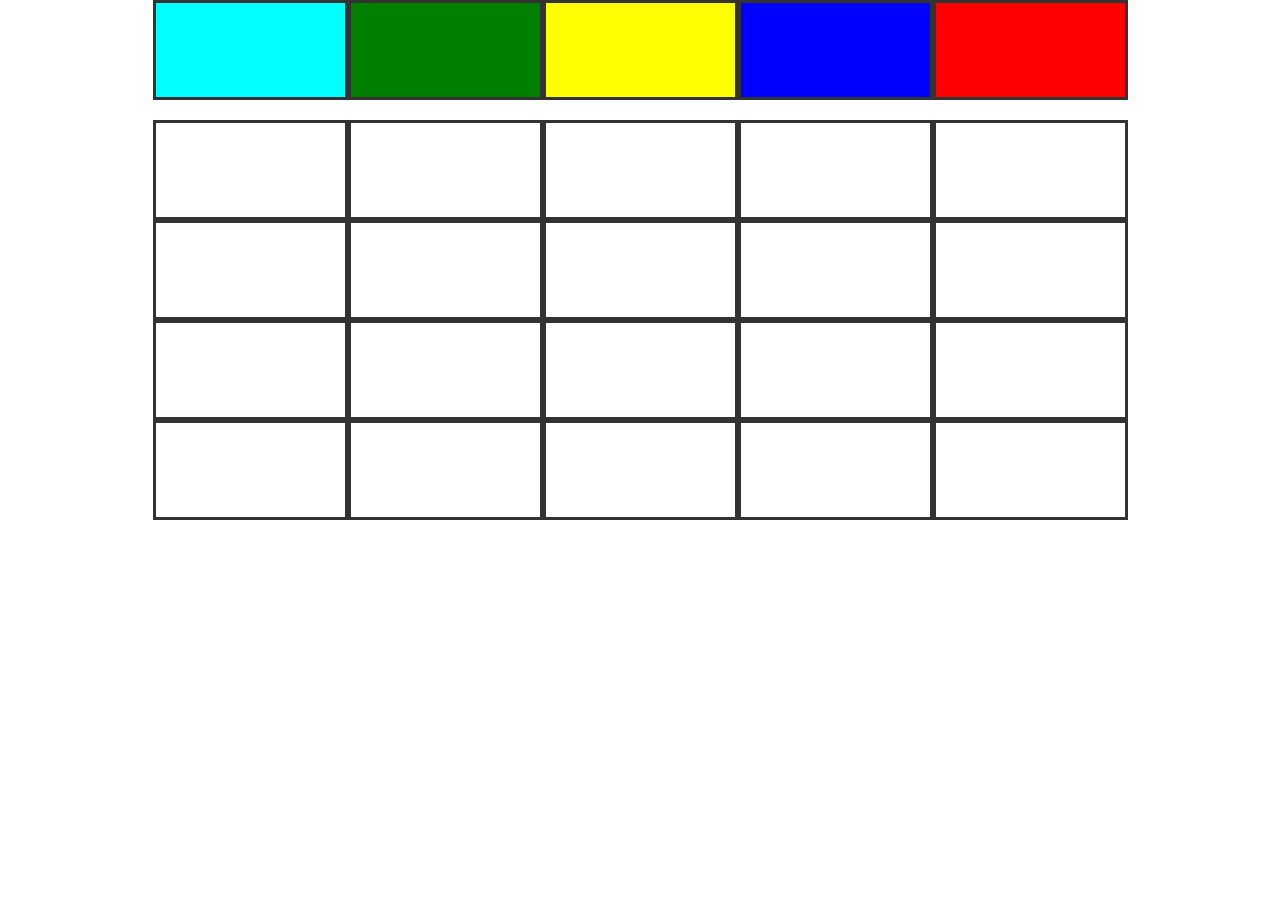
<file: javascriptexercise/index.html>
<!Doctype html>
<html>
    <head>
        <title>Practice</title>
        <link rel="stylesheet" href="https://maxcdn.bootstrapcdn.com/bootstrap/3.3.5/css/bootstrap.min.css">
        <link rel="stylesheet" href="styles.css">
    
    </head>
    <body>
        <div class="container">
            <div class="row">
                <div class="col-xs-1"></div>
                <div class="col-xs-2 aqua" id="aqua"></div>
                <div class="col-xs-2 green" id="green"></div>
                <div class="col-xs-2 yellow" id="yellow"></div>
                <div class="col-xs-2 blue" id="blue"></div>
                <div class="col-xs-2 red" id="red"></div>
            </div>
            
            <div class="row space"></div>
            
            <div class="row">
                <div class="col-xs-1"></div>
                <div class="col-xs-2 box"></div>
                <div class="col-xs-2 box"></div>
                <div class="col-xs-2 box"></div>
                <div class="col-xs-2 box"></div>
                <div class="col-xs-2 box"></div>
            </div>            
            <div class="row">
                <div class="col-xs-1"></div>
                <div class="col-xs-2 box"></div>
                <div class="col-xs-2 box"></div>
                <div class="col-xs-2 box"></div>
                <div class="col-xs-2 box"></div>
                <div class="col-xs-2 box"></div>
            </div>            
            <div class="row">
                <div class="col-xs-1"></div>
                <div class="col-xs-2 box"></div>
                <div class="col-xs-2 box"></div>
                <div class="col-xs-2 box"></div>
                <div class="col-xs-2 box"></div>
                <div class="col-xs-2 box"></div>
            </div>            
            <div class="row">
                <div class="col-xs-1"></div>
                <div class="col-xs-2 box"></div>
                <div class="col-xs-2 box"></div>
                <div class="col-xs-2 box"></div>
                <div class="col-xs-2 box"></div>
                <div class="col-xs-2 box"></div>
            </div>
        </div>
    <script src="practice.js"></script>
    </body>
</html>
</file>
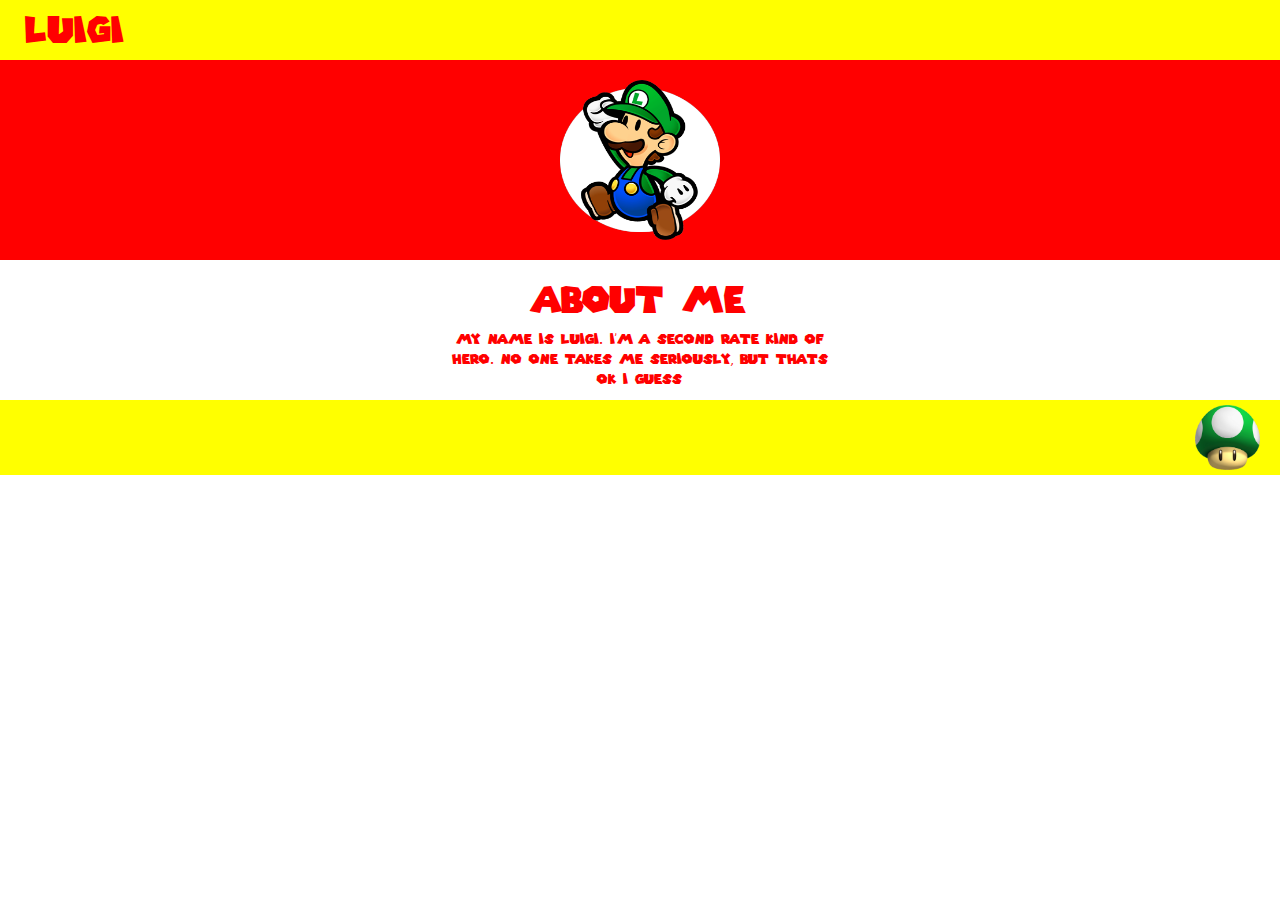
<file: Luigi/index.html>
<!Doctype html>
<html>
    <head>
        <title>Luigi</title>
        <link rel="stylesheet" href="https://maxcdn.bootstrapcdn.com/bootstrap/3.3.5/css/bootstrap.min.css">
        <link rel="stylesheet" href="styles.css">
    
    </head>
    <body>
        <div class="container-fluid">
            <div class="row">
                <div class="col-xs-12 header">
                    <h1>LUIGI</h1>
                </div>
            </div>
            <div class="row">
                <div class="col-xs-12 mainimage">
                    <img src='assets/luigi.png'>
                </div>
            </div>
            <div class="row">
                <div class="col-xs-4 maincontent"></div>
                <div class="col-xs-4 maincontent">
                    <h1>ABOUT ME</h1>
                    <P>My name is Luigi. I'm a second rate kind of hero. No one takes me seriously, but thats ok i guess</P>
                <div class="col-xs-4 maincontent"></div>
                </div>
            </div>
            <div class="row">
                <div class="col-xs-12 footer">
                    <img src="assets/greenmushroom.png">
                </div>
            </div>

        </div>
    </body>
</html>
</file>
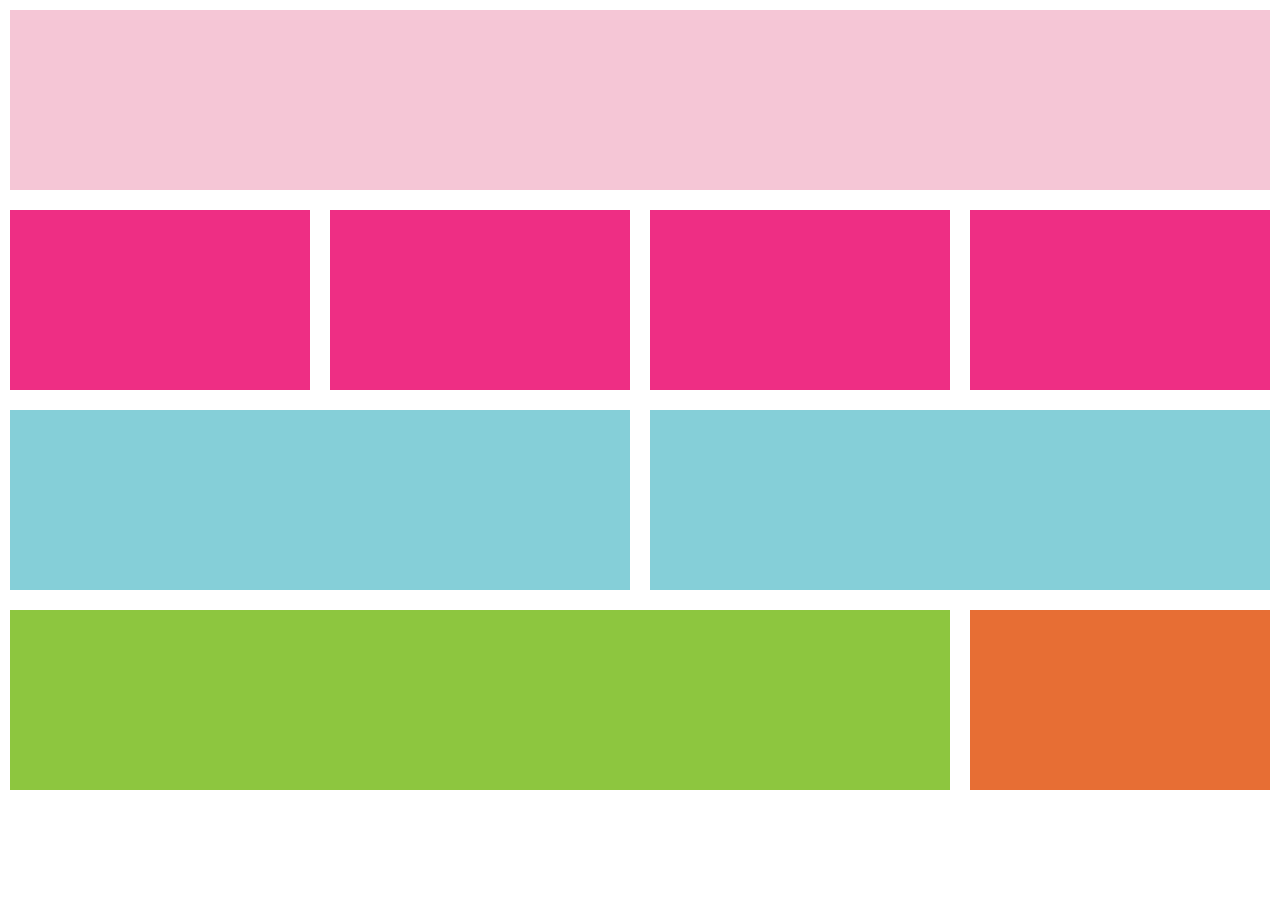
<file: Responsive-color-grid/index.html>
<!Doctype html>
<html>
    <head>
        <title>Responsive Color Grid</title>
        <link rel="stylesheet" href="https://maxcdn.bootstrapcdn.com/bootstrap/3.3.5/css/bootstrap.min.css">
        <link rel="stylesheet" href="styles.css">
    
    </head>
    <body>
        <div class="container-fluid">
            <div class="row">
                <div class="col-xs-12 bigblock"></div>
            </div>
            <div class="row">
                <div class="col-xs-3 small3"></div>
                <div class="col-xs-3 small3"></div>
                <div class="col-xs-3 small3"></div>
                <div class="col-xs-3 small3"></div>
            </div>            
            <div class="row">
                <div class="col-xs-6 medium2"></div>
                <div class="col-xs-6 medium2"></div>
            </div>
            <div class="row">
                <div class="col-xs-9 medium1"></div>
                <div class="col-xs-3 medium4"></div>
            </div>
        </div>
    </body>
</html>
</file>
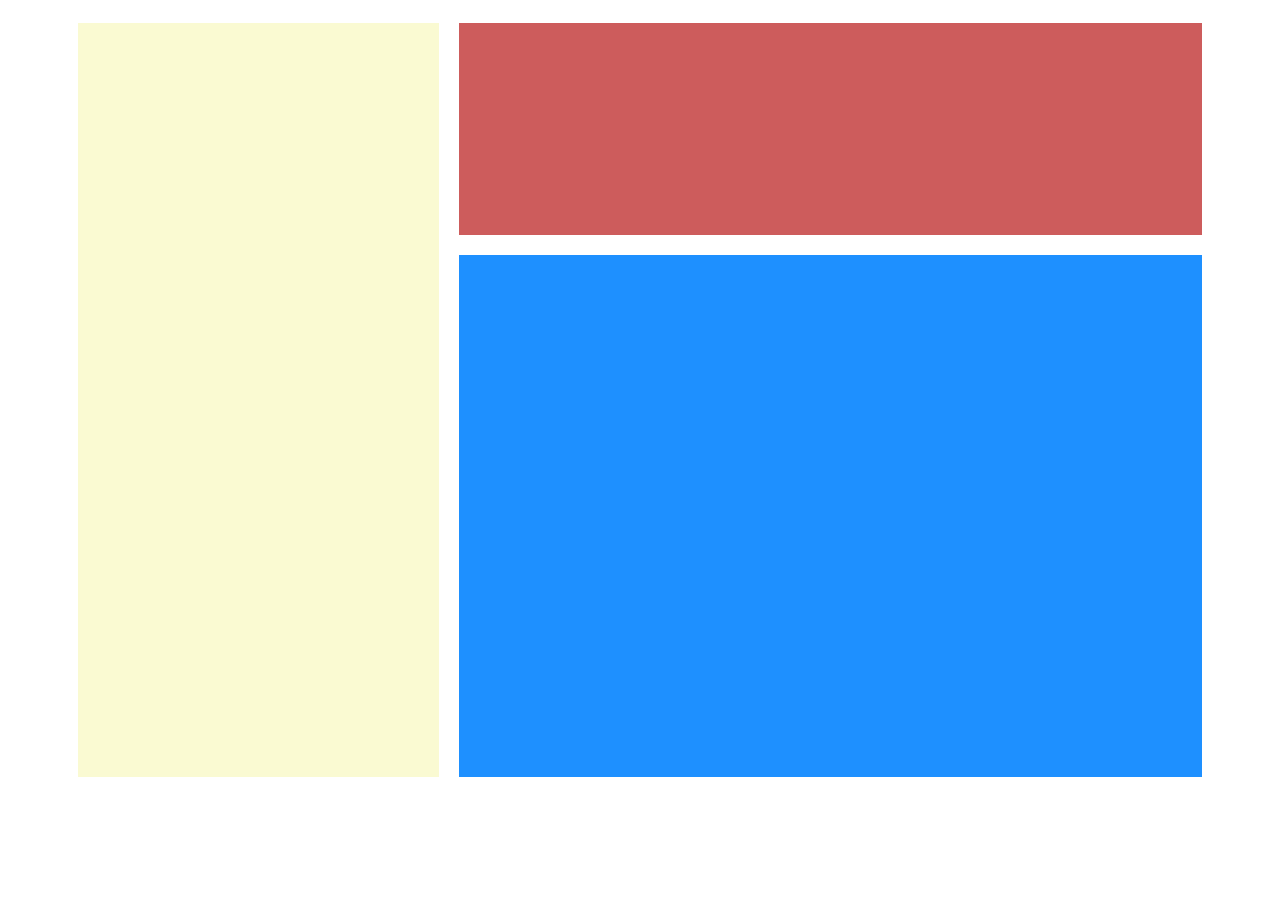
<file: Bootstrap-Exercise/boostrap.html>
<!Doctype HTML>
<html>
    <head>
        <title>Bootstrap</title>
        <link rel="stylesheet" href="https://maxcdn.bootstrapcdn.com/bootstrap/3.3.5/css/bootstrap.min.css">
        <link href="styles.css" rel="stylesheet">
    </head>
    
    <body>
        <div class="container">
                <div class="col-xs-4 orange"></div>
                <div class="col-xs-8 pink"></div>
                <div class="col-xs-8 blue"></div>
        </div>
    
    </body>
</html>
</file>
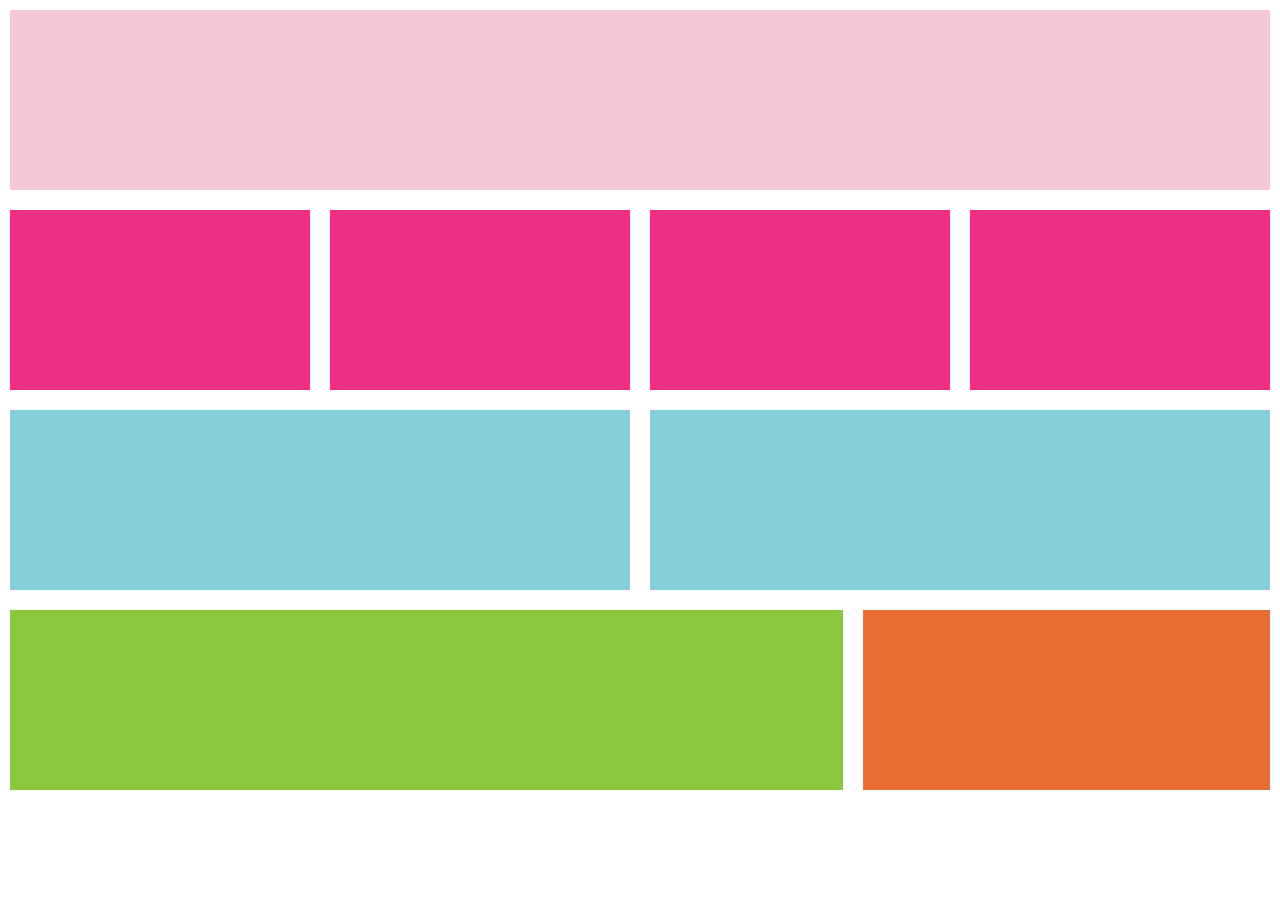
<file: Responsive-color-grid/index2.html>
<!DOCTYPE html>
<html>
    <head>
        <title>Bootstrap2</title>
        <link rel="stylesheet" href="https://maxcdn.bootstrapcdn.com/bootstrap/3.3.5/css/bootstrap.min.css">
        <link rel="stylesheet" href="styles.css">
    </head>
    <body>
        <div class="container-fluid">
            <div class="row">
                <div class="col-xs-12 bigblock"></div>
            </div>
            <div class="row">
                <div class="col-xs-3 small3"></div>
                <div class="col-xs-3 small3"></div>
                <div class="col-xs-3 small3"></div>
                <div class="col-xs-3 small3"></div>
            </div>
            <div class="row">
                <div class="col-xs-6 medium2"></div>
                <div class="col-xs-6 medium2"></div>
            </div>
            <div class="row">
                <div class="col-xs-8 medium1"></div>
                <div class="col-xs-4 medium4"></div>
            </div>
        </div>
    </body>

</html>
</file>
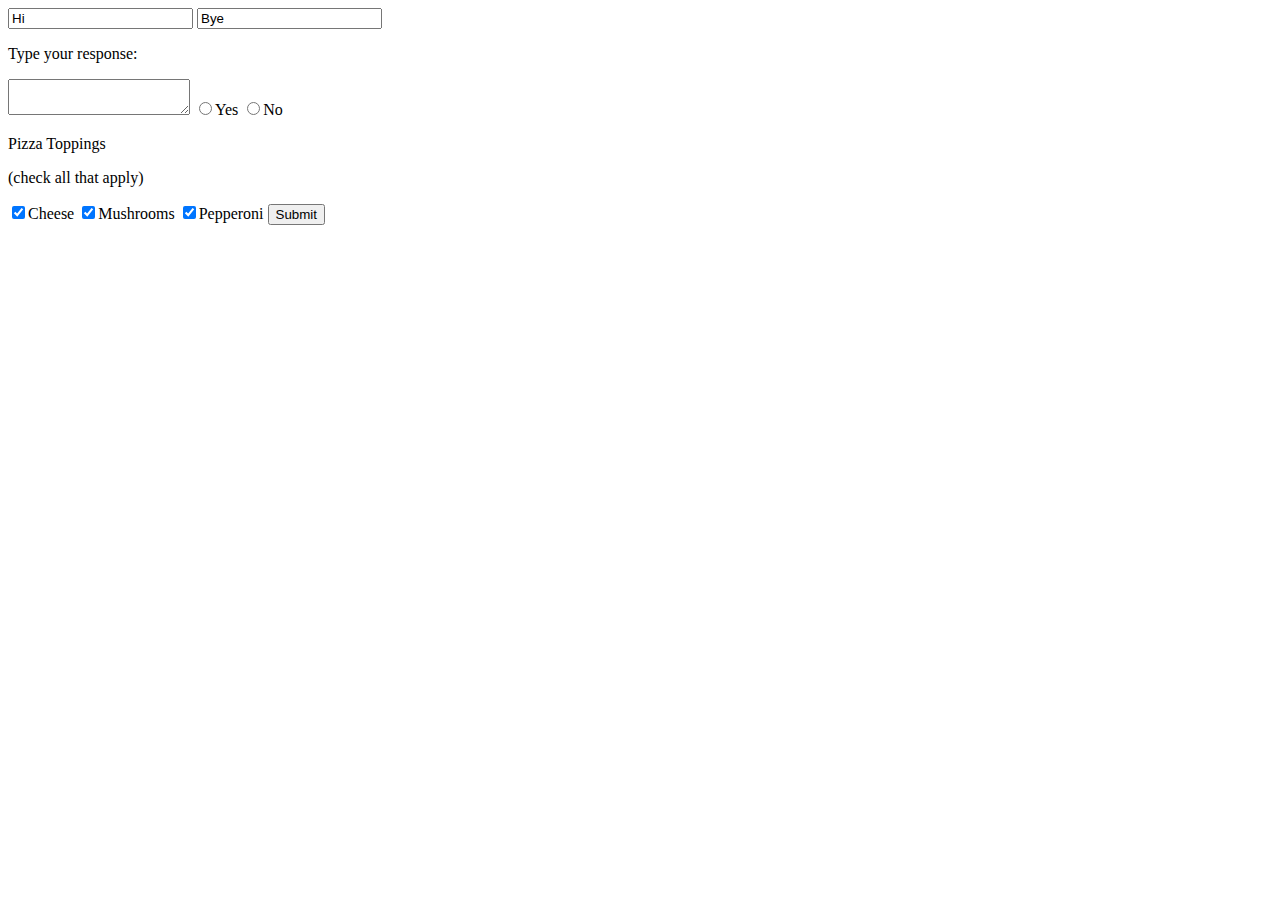
<file: webprojects1-2/index1.html>
<!DOCTYPE html>
<html>
	<head>
		<title></title>
	</head>
	<body>
	    <form>
	        <input type="text" name="hi" value="Hi">
	        <input type="text" name="bye" value="Bye">
	        <p>Type your response:</p>
	        <textarea></textarea>
	        <input type="radio" name="yesno">Yes
	        <input type="radio" name="yesno">No
	        <p>Pizza Toppings</p>
	        <p>(check all that apply)</p>
	        <input type="checkbox" checked>Cheese
	        <input type="checkbox" checked>Mushrooms
	        <input type="checkbox" checked>Pepperoni
	        <input type="submit">
	    </form>
	</body>
</html>
</file>
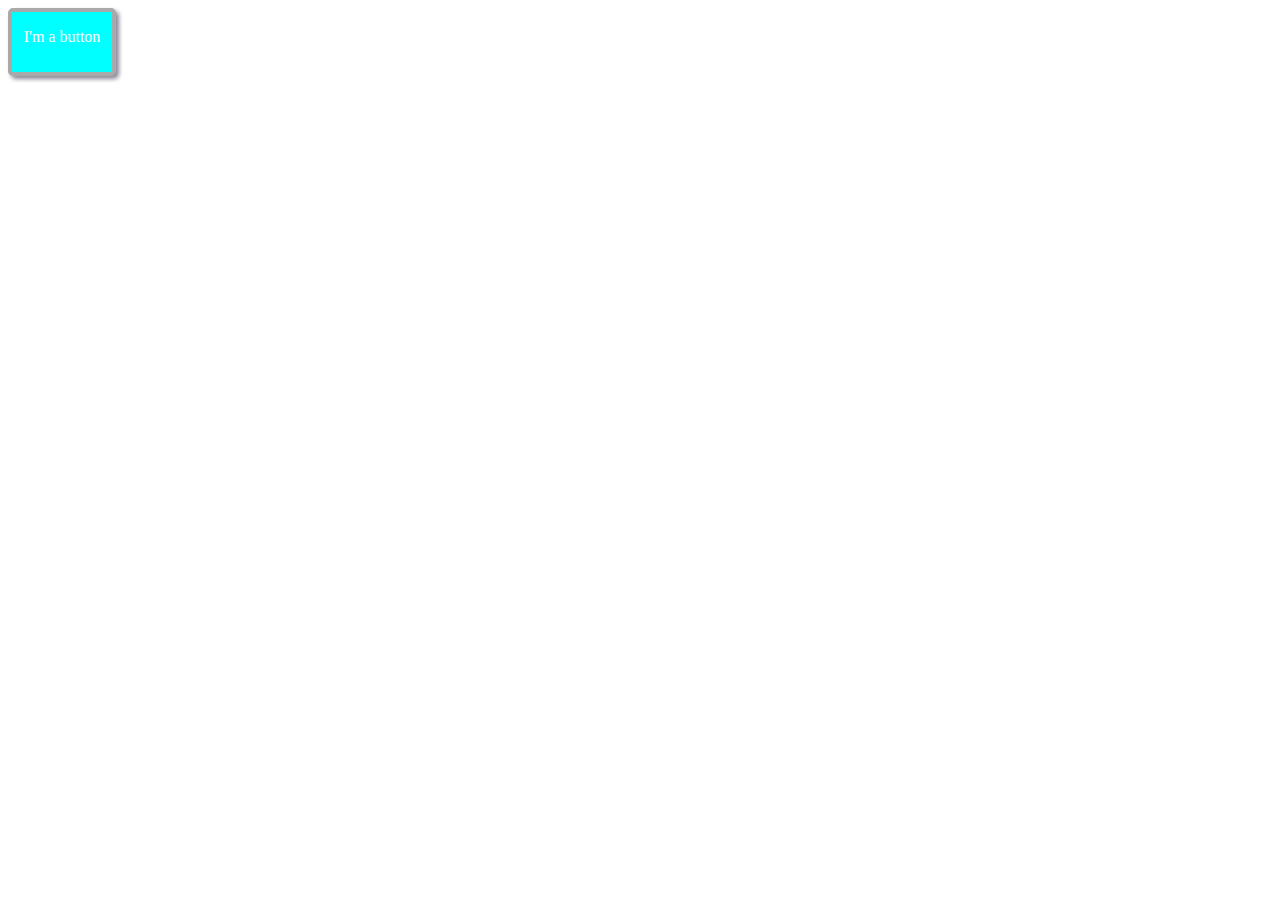
<file: webprojects1-2/index2.html>
<!DOCTYPE html>
<html>
	<head>
		<title>Buttons Galore!</title>
        <link rel='stylesheet' type='text/css' href='styles.css'/>
	</head>
	<body>
	    <div>
	        <p>I'm a button</p>
	        
	    </div>
	</body>
</html>
</file>
<file: javascriptexercise/styles.css>
.box {
    height: 100px;
    border: solid;
}

.space{
    height: 20px;
}

.aqua {
    background-color: aqua;   
        height: 100px;
    border: solid;
}

.green {
    background-color: green;   
        height: 100px;
    border: solid;
}

.yellow {
    background-color: yellow; 
        height: 100px;
    border: solid;
}

.blue {
    background-color: blue;  
        height: 100px;
    border: solid;
}

.red {
    background-color: red;   
        height: 100px;
    border: solid;
}
</file>
<file: Luigi/styles.css>
.container-fluid{
    height: 800px;
    font-family: superMario;
}

.row{
}

.header{
    background-color: yellow; 
    color: red;
}

.header h1{
    margin: 10px 0 10px 10px;
}

.mainimage{
    background-color: red;
}

.mainimage img{
    height: 200px;
    width: 200px;
    padding: 20px;
    display: block;
    margin-left: auto;
    margin-right: auto;
}

.maincontent{
    color: red;
    text-align: center;
}

.footer{
    background-color: yellow;
}

.footer img{
    height: 75px;
    width: 75px;
    padding: 5px;
    float: right;
}

@font-face {
    font-family: superMario;
    src: url(assets/superMario.ttf);
}
</file>
<file: Responsive-color-grid/styles.css>
.container-fluid{
    height: 800px;
}

.row{
    height: 25%;
}

.bigblock{
    background-color: #f5c6d6; 
    height: 100%;
    background-clip:content-box;
    padding: 10px;
}

.small3{
    background-color: #ee2e84;
    height: 100%;
    background-clip:content-box;
    padding: 10px;
}

.medium2{
    background-color: #85cfd8;
    height: 100%;  
    background-clip:content-box;
    padding: 10px;
}

.medium1{
    background-color: #8dc63f;
    height: 100%;
    background-clip:content-box;
    padding: 10px;
}

.medium4{
    background-color: #e76e34;
    height: 100%;
    background-clip:content-box;
    padding: 10px;
}
</file>
<file: Bootstrap-Exercise/styles.css>
h1{
    color: grey;
    font-weight: bold;
}

h2{
    color: lightgray;
}

.secondp{
    color: red;
}

img{
    width: 50px;
    height:auto;
}

ul li {
    background-color: aqua
}

.container{
    height: 800px;
    padding:1%
}

.orange {
    background-color: lightgoldenrodyellow;
    height:100%;
    background-clip:content-box;
        padding: 10px;
}
.pink {
    background-color: indianred;
    height:30%;
    background-clip:content-box;
    padding: 10px;
}
.blue {
    background-color: dodgerblue;
    height: 70%;
    background-clip:content-box;
        padding: 10px;
}
.padding{
}
</file>
<file: webprojects1-2/styles.css>
div 
{
    height:60px;
    width:100px;
    border: 4px solid darkgray;
    background-color: aqua;
    color: white;
    box-shadow: 3px 3px 4px #888999;
    text-align: center;
    border-radius: 5px;
}
</file>
